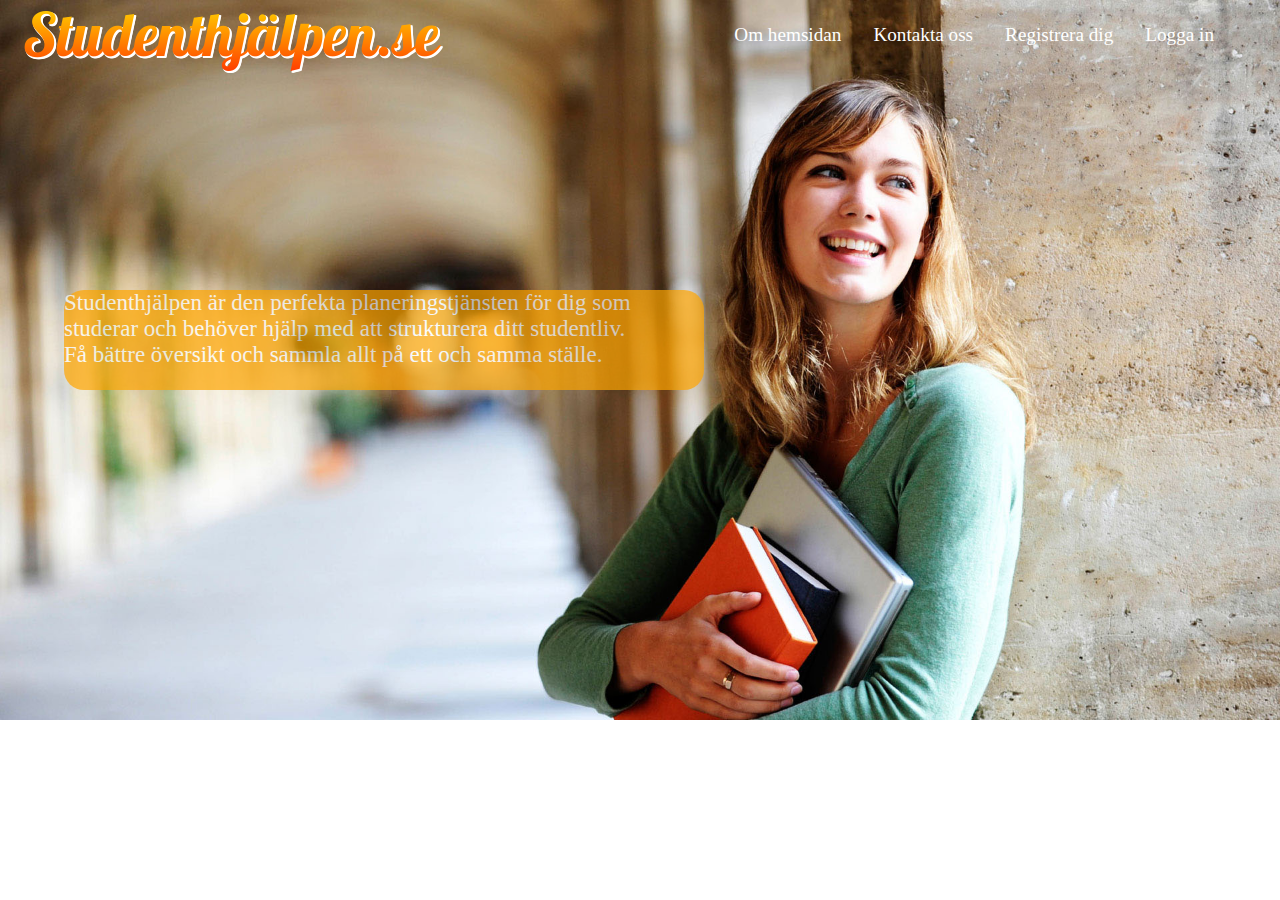
<file: index.html>
<!DOCTYPE html> 
<html>
 	<head> 
 		<title>Studenthjälpen</title>
 		<link rel="stylesheet" type="text/css" href="stylesheets/main.css">
 		<meta charset="UTF-8">
 	</head>
 	<body>
		 	<img src="Bilder/header2.png" alt="head">
		 	<div class= "meny">
				<li><a href="logreg/login.html">Logga in</a></li>
	  			<li><a href="logreg/registration.html">Registrera dig</a></li>
	  			<li><a href="ContactUs.html">Kontakta oss</a></li>
	  			<li><a href="AboutStudentHjälpen.html">Om hemsidan</a></li>
			</div>
			<div class= "parag">
				<p>Studenthjälpen är den perfekta planeringstjänsten för dig som studerar
					och behöver hjälp med att strukturera ditt studentliv. <br> Få bättre översikt 
					och sammla allt på ett och samma ställe.  
				</p>
			</div>
	</body>
</html>
</file>
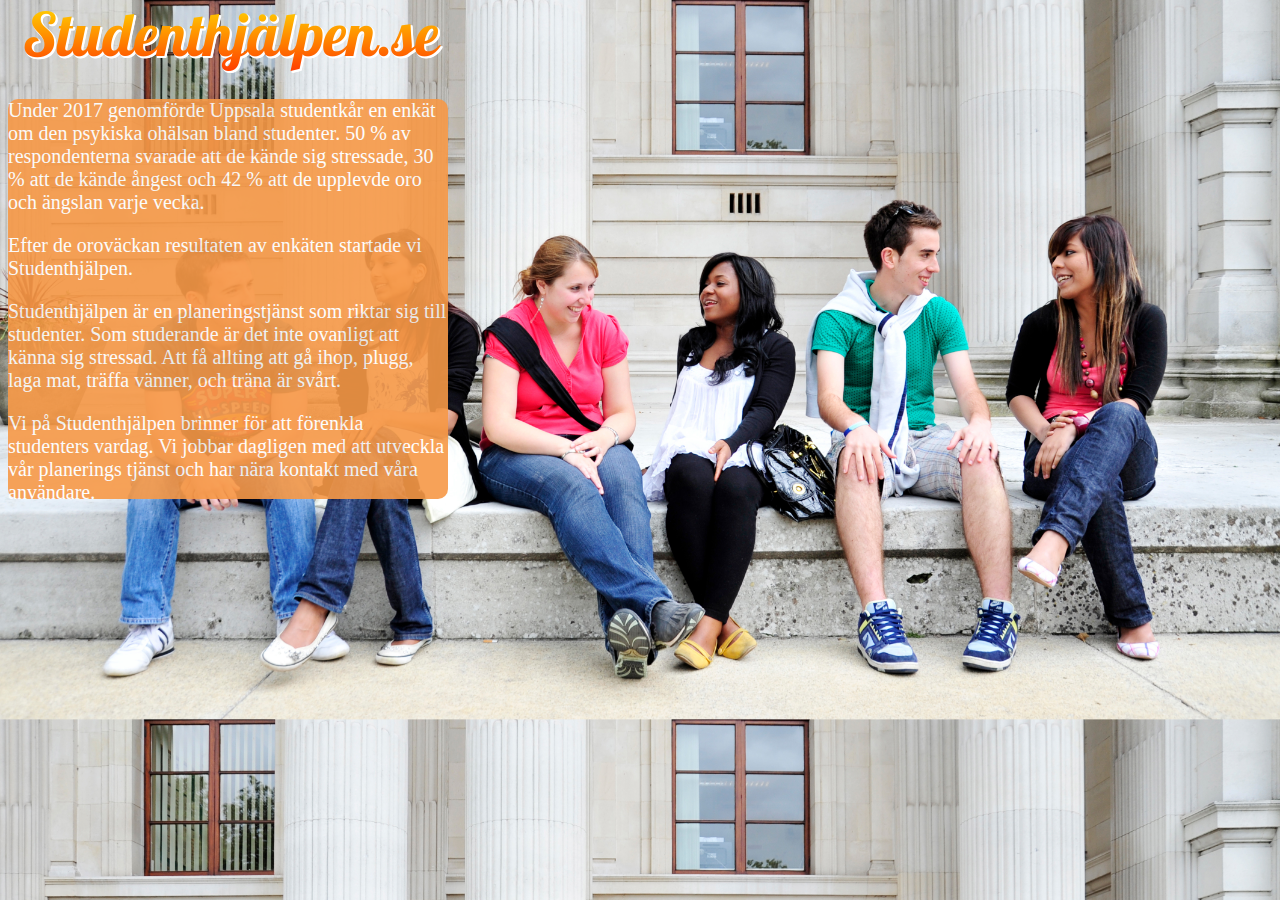
<file: AboutStudentHjälpen.html>
<!DOCTYPE html> 
<html>
	<head> 
 		<title>Om Studenthjälpen</title>
 		<link rel="stylesheet" type="text/css" href="stylesheets/main3.css">
 		<meta charset="UTF-8">
 	</head>
 	<body>
	 		<img src="Bilder/header2.png" alt="head">
	 		<div class="sidtext">
	 			<p> Under 2017 genomförde Uppsala studentkår en enkät om den psykiska ohälsan bland studenter. 
	 				50 % av respondenterna svarade att de kände sig stressade, 
	 				30 % att de kände ångest och 42 % att de upplevde oro och ängslan varje vecka.
	 			</p> 
	 			<p> 
	 				Efter de oroväckan resultaten av enkäten startade vi Studenthjälpen. 
	 			</p>
	 			<p>
	 				Studenthjälpen är en
	 				 planeringstjänst som riktar sig till studenter. Som studerande är det inte ovanligt att känna sig stressad. 
		 			Att få allting att gå ihop, plugg, laga mat, träffa vänner, och träna är svårt. 
		 		</p>
	 			<p> Vi på Studenthjälpen brinner för att förenkla studenters vardag. 
	 				Vi jobbar dagligen med att utveckla vår planerings tjänst och har
	 				nära kontakt med våra användare. 
	 			</p>
	 		</div>
	 	<div class= "a"> </div> 
 	</body>
</html>
</file>
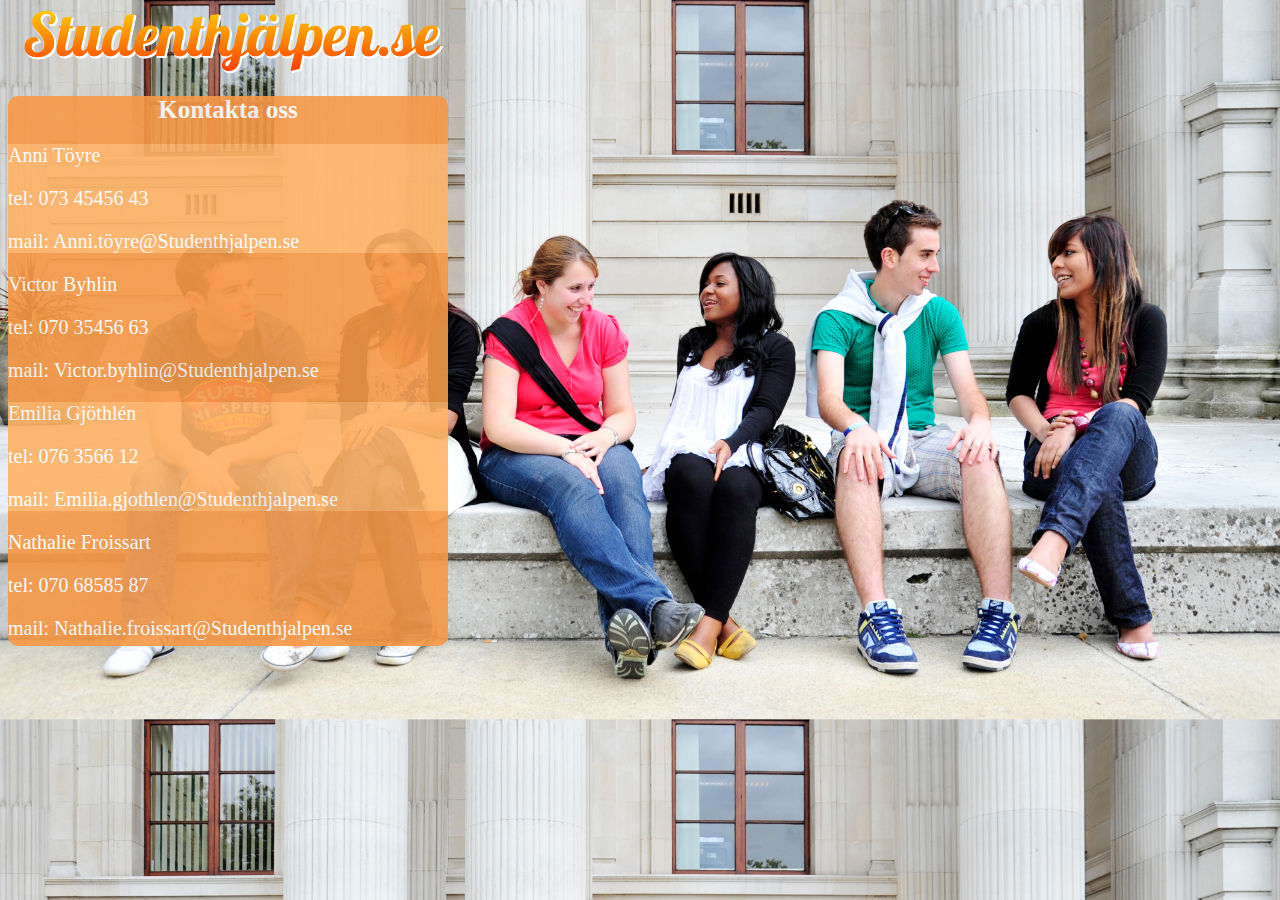
<file: ContactUs.html>
<!DOCTYPE html> 
<html>
	<head> 
 		<title>Om Studenthjälpen</title>
 		<link rel="stylesheet" type="text/css" href="stylesheets/main3.css">
 		<meta charset="UTF-8">
 	</head>
 	<body>
 		<img src="Bilder/header2.png" alt="head">
 		<div class="sidtext2">
 			<h1> Kontakta oss </h1>
 			<div class="orange">
	 			<p> Anni Töyre </p>
	 			<p> tel: 073 45456 43 </p> 
	 			<p> mail: Anni.töyre@Studenthjalpen.se</p>
	 		</div>
	 			<p> Victor Byhlin </p>
	 			<p> tel: 070 35456 63 </p> 
	 			<p> mail: Victor.byhlin@Studenthjalpen.se<p>
	 		<div class="orange">
	 			<p> Emilia Gjöthlén</p>
	 			<p> tel: 076 3566 12 </p> 
	 			<p> mail: Emilia.gjothlen@Studenthjalpen.se<p>	
	 		</div>
	 		<div class = "darkorange">
	 			<p> Nathalie Froissart</p>
	 			<p> tel: 070 68585 87 </p> 
	 			<p> mail: Nathalie.froissart@Studenthjalpen.se</p>
	 		</div>
 		</div>

 	</body>
 </html>
</file>
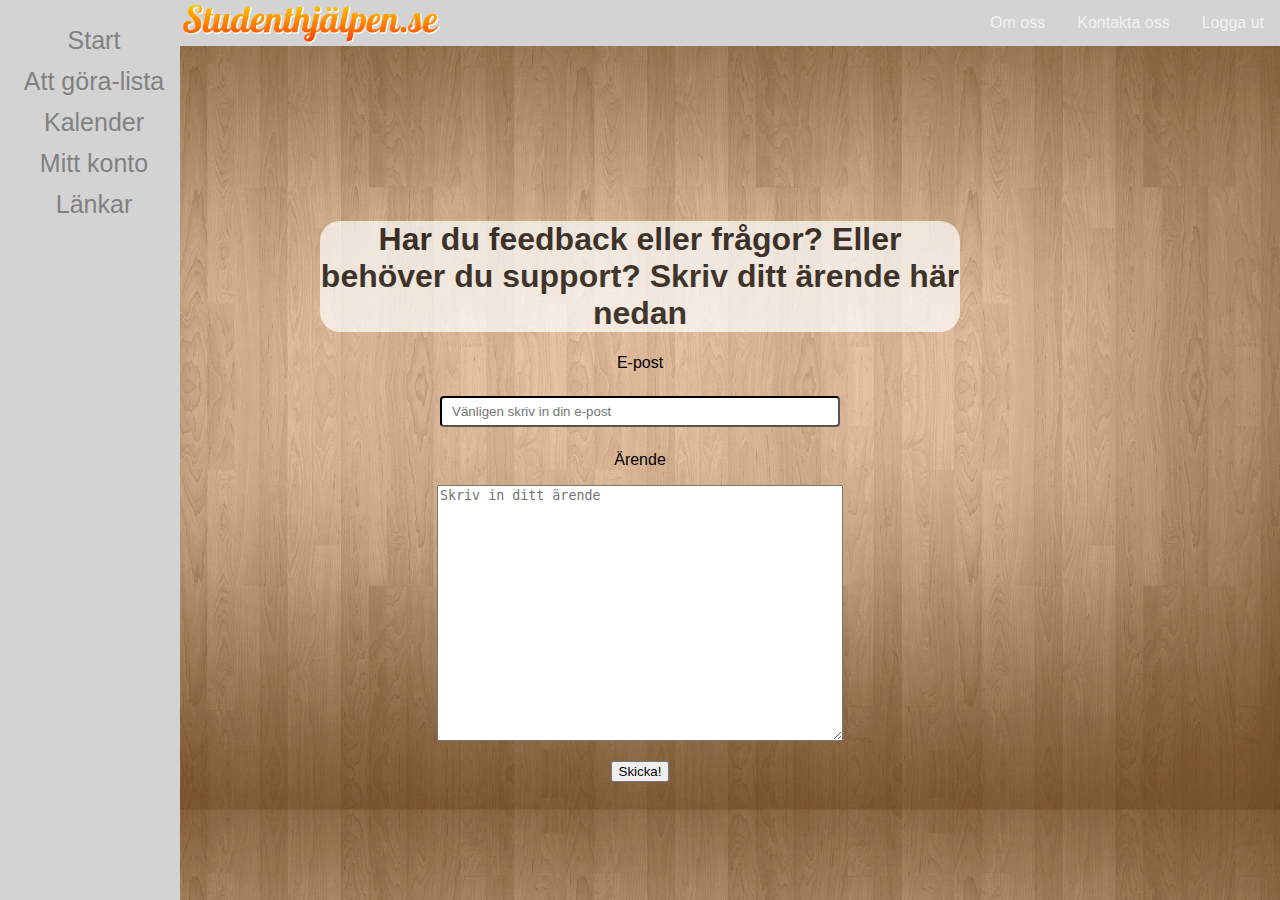
<file: logreg/kontaktaoss.html>
<!DOCTYPE html>
<html>
 <head> 
 	<link rel="stylesheet" href="logreg.css">
 	<meta charset="UTF-8">
 </head>
 <body>
 <title>Kontakta oss</title>
 <div class="navbar">
  <a href="#home">Logga ut</a>
  <a href="#news">Kontakta oss</a>
  <a href="#contact">Om oss</a>
  <a href="#img"> <img src="../Bilder/header2.png" alt="logpic" id="logo"></a>
	</div>
<div class="sidenav">
  <a href="#about">Start</a>
  <a href="#services">Att göra-lista</a>
  <a href="#clients">Kalender</a>
  <a href="#contact">Mitt konto</a>
  <a href="#contact">Länkar</a>
</div>
    <form class="kontaktaOssForm" method="POST" action="kontaktaoss.html">
        <h1>Har du feedback eller frågor? Eller behöver du support? Skriv ditt ärende här nedan</h1>
        <p><label for="mail">E-post</label></p>
        <input type="text" placeholder="Vänligen skriv in din e-post" id="kontaktaOssEpost">  
        <p><label for="arende">Ärende</label></p>
        <textarea placeholder="Skriv in ditt ärende" name="kontaktaossTxt"></textarea>  
        <p><input type="button" value="Skicka!" id="kontaktaOssBtn"></p>
    </form>

		<script src="https://code.jquery.com/jquery-3.3.1.min.js"></script>
		<script src="logreg.js"></script>
 </body>
</html>
</file>
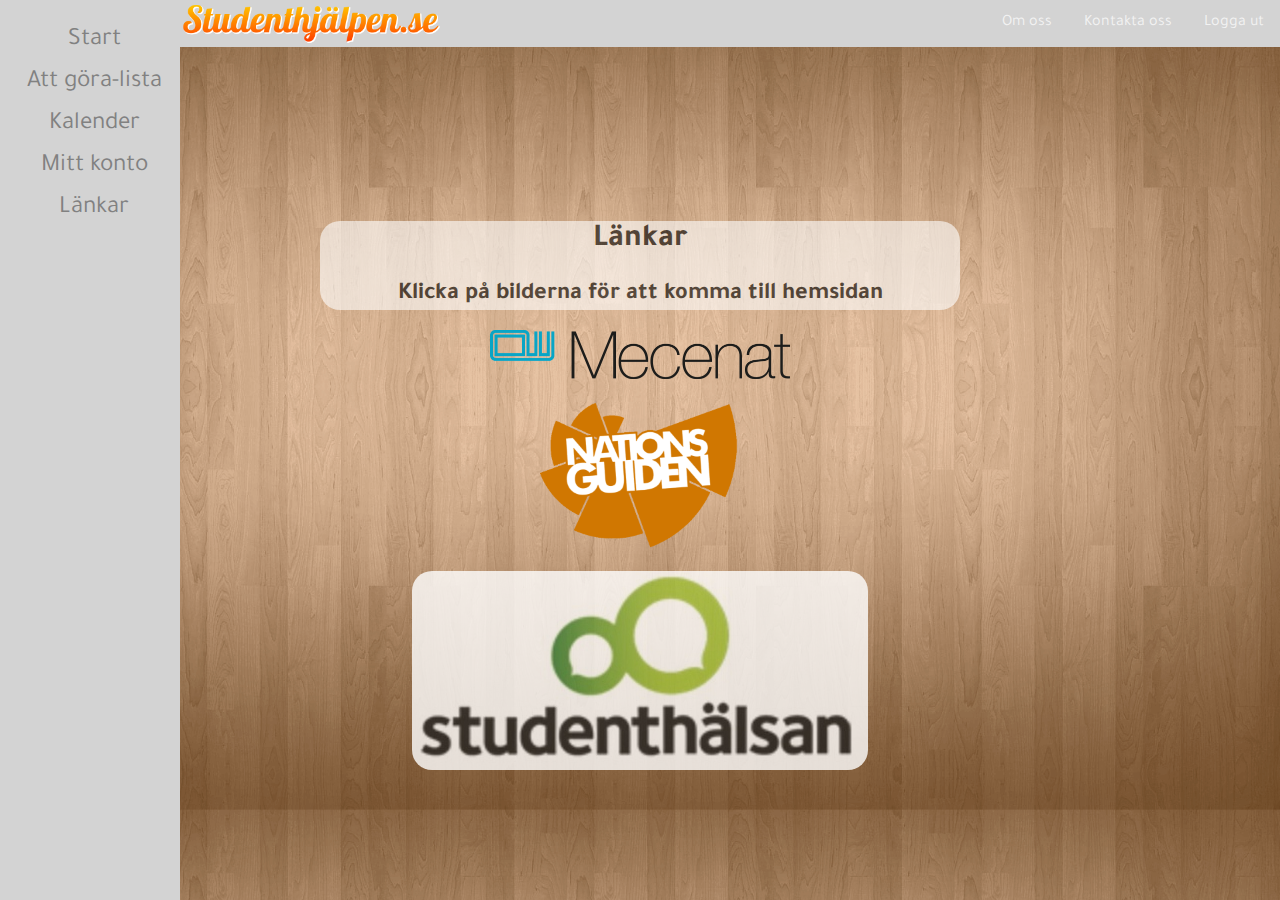
<file: logreg/links.html>
<!DOCTYPE html>
<html>
 <head> 
  <link href="https://fonts.googleapis.com/css?family=Tajawal" rel="stylesheet">
 	<link rel="stylesheet" href="logreg.css">
 	<meta charset="UTF-8">
 </head>
 <body>
 <title>Länkar</title>
 <div class="navbar">
  <a href="#home">Logga ut</a>
  <a href="#news">Kontakta oss</a>
  <a href="#contact">Om oss</a>
  <a href="#img"> <img src="../Bilder/header2.png" alt="logpic" id="logo"></a>
	</div>
<div class="sidenav">
  <a href="#about">Start</a>
  <a href="#services">Att göra-lista</a>
  <a href="#clients">Kalender</a>
  <a href="#contact">Mitt konto</a>
  <a href="#contact">Länkar</a>
</div>
<div class="links">
  <div id="linkhead"><h1>Länkar</h1>
  <h2>Klicka på bilderna för att komma till hemsidan</h2>
  </div>
  <p><a href="https://mecenat.com/se/"> <img src="../Bilder/mecenat.png" alt="logpic" id="mecenat"></a></p>
  <p><a href="https://uppsalastudent.com/nationsguiden"> <img src="../Bilder/nationsguiden.png" alt="logpic" id="nationsguiden"></a></p>
  <p><a href="http://uu.se/student/stod-och-service/studenthalsan/"> <img src="../Bilder/studenthalsan.png" alt="logpic" id="studenthalsan"></a></p>
</div>
  


		<script src="https://code.jquery.com/jquery-3.3.1.min.js"></script>
		<script src="logreg.js"></script>
 </body>
</html>
</file>
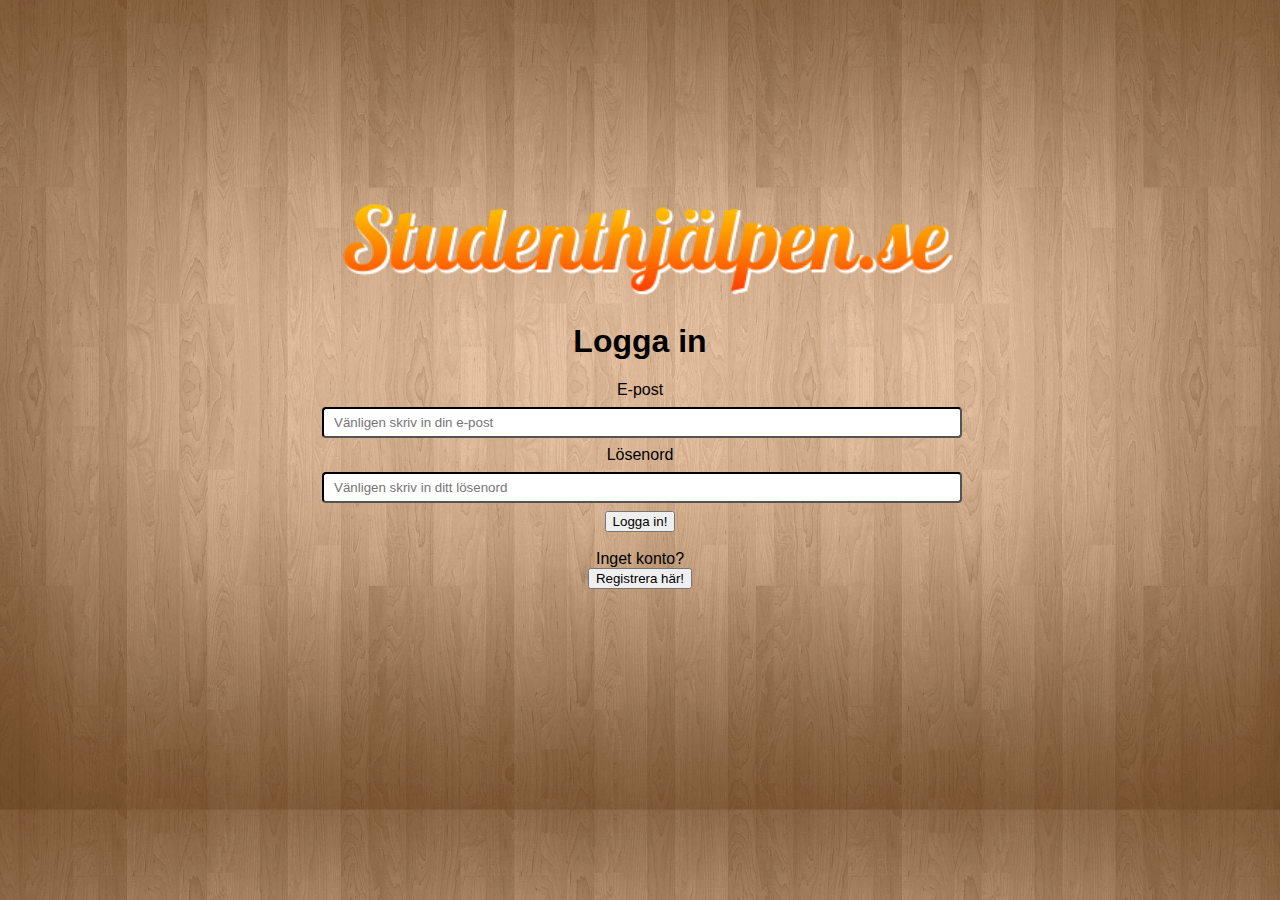
<file: logreg/login.html>
<!DOCTYPE html>
<html>
 <head> 
 	<title>Logga in</title>
 	<link rel="stylesheet" href="logreg.css">
 	<meta charset="UTF-8">
 </head>
 <body>
		<img src="../Bilder/header2.png" alt="logpic" id="logo">
		<h1>Logga in</h1>
		<form name="loginForm" method="POST" action="loginprocess.php" onsubmit="return validatelogin()">
			<label for="mail">E-post</label>
				<input type="text" placeholder="Vänligen skriv in din e-post" name="mail">	
			<label for="pass">Lösenord</label>
				<input type="password" placeholder="Vänligen skriv in ditt lösenord" name="pass">	
				<input type="submit" value="Logga in!" id="loggainBtn">
		</form>
		<form name="noaccount" method="POST" action="registration.html">
			<br><label for="noAcc">Inget konto?</label>
				<br><input type="submit" value="Registrera här!" id="newUserBtn">
		</form>
		<script src="logreg.js" type="text/javascript"></script>
 </body>
</html>
</file>
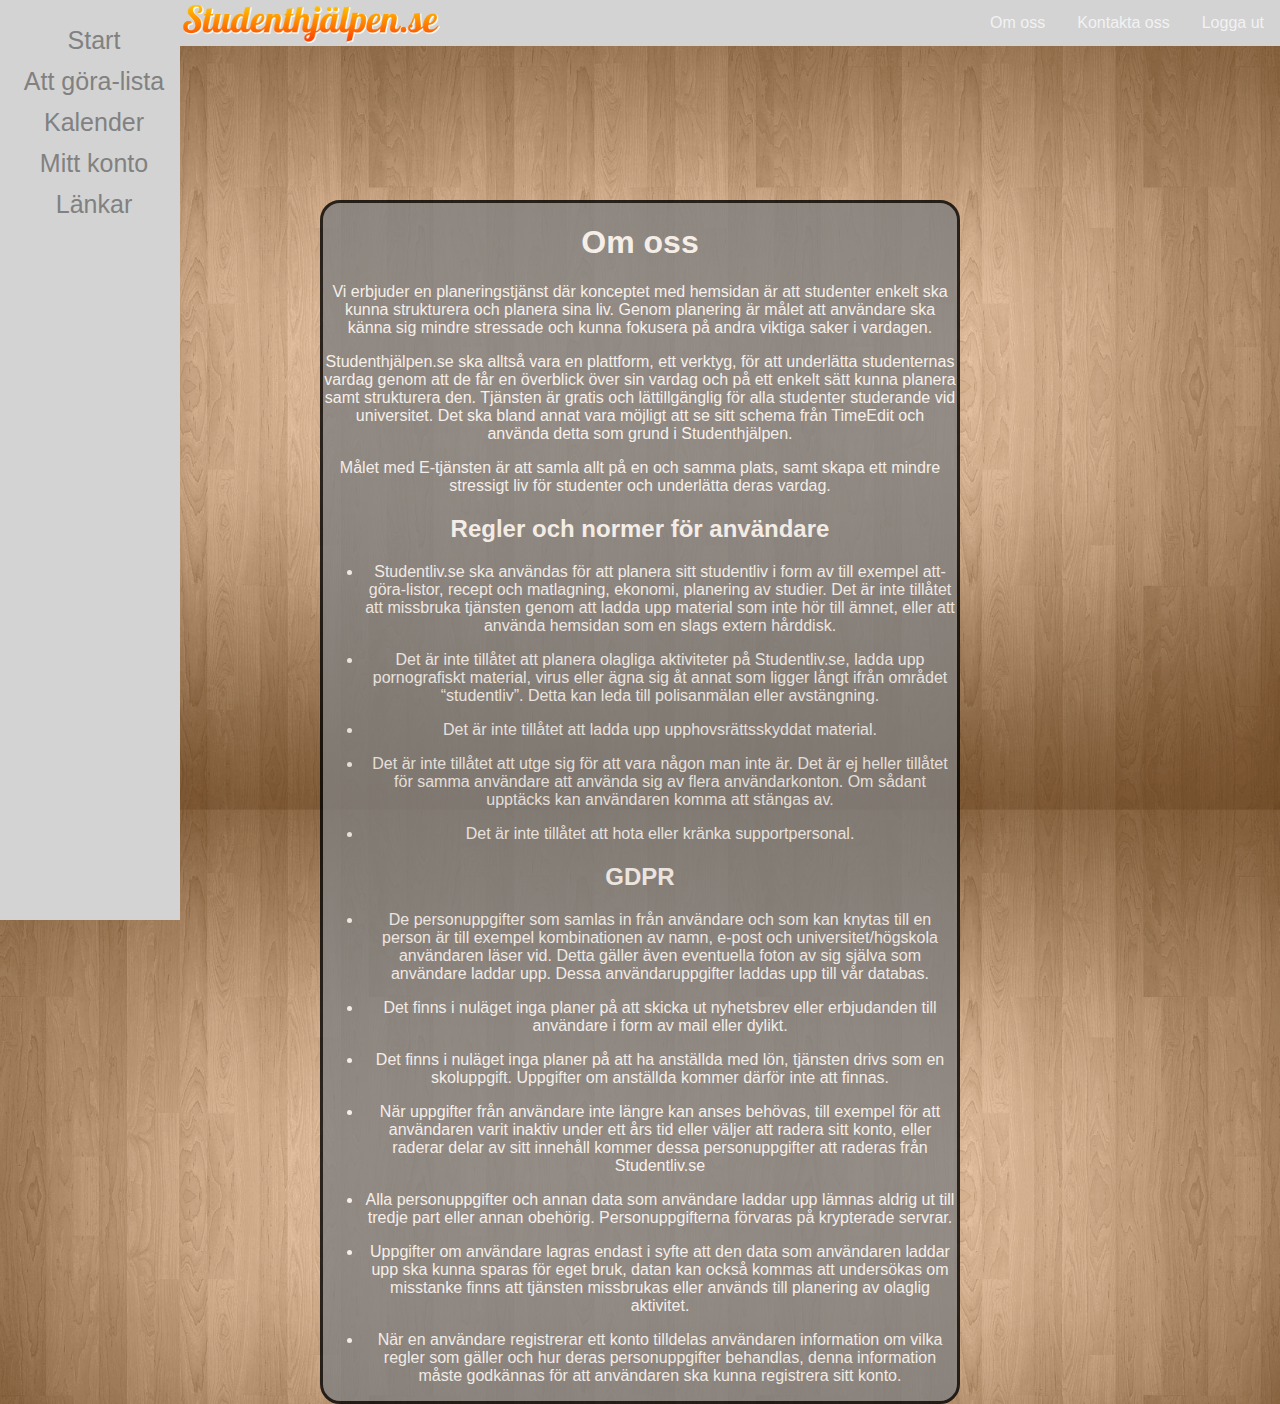
<file: logreg/omoss.html>
<!DOCTYPE html>
<html>
 <head> 
 	<link rel="stylesheet" href="logreg.css">
 	<meta charset="UTF-8">
 </head>
 <body>
 <title>Om oss</title>
 <div class="navbar">
  <a href="#home">Logga ut</a>
  <a href="#news">Kontakta oss</a>
  <a href="#contact">Om oss</a>
  <a href="#img"> <img src="../Bilder/header2.png" alt="logpic" id="logo"></a>
	</div>
<div class="sidenav">
  <a href="#about">Start</a>
  <a href="#services">Att göra-lista</a>
  <a href="#clients">Kalender</a>
  <a href="#contact">Mitt konto</a>
  <a href="#contact">Länkar</a>
</div>
<div class="omOssTxt">
<h1>Om oss</h1>
<p>Vi erbjuder en planeringstjänst där konceptet med hemsidan är att studenter enkelt ska kunna strukturera och planera sina liv. Genom planering är målet att användare ska känna sig mindre stressade och kunna fokusera på andra viktiga saker i vardagen. </p>

<p>Studenthjälpen.se ska alltså vara en plattform, ett verktyg, för att underlätta studenternas vardag genom att de får en överblick över sin vardag och på ett enkelt sätt kunna planera samt strukturera den. Tjänsten är gratis och lättillgänglig för alla studenter studerande vid universitet. Det ska bland annat vara möjligt att se sitt schema från TimeEdit och använda detta som grund i Studenthjälpen.</p>

<p>Målet med E-tjänsten är att samla allt på en och samma plats, samt skapa ett mindre stressigt liv för studenter och underlätta deras vardag.<p/> 

<h2>Regler och normer för användare</h2>
<p>
  <ul>
   <p><li>Studentliv.se ska användas för att planera sitt studentliv i form av till exempel att-göra-listor, recept och matlagning, ekonomi, planering av studier. Det är inte tillåtet att missbruka tjänsten genom att ladda upp material som inte hör till ämnet, eller att använda hemsidan som en slags extern hårddisk.
   </li></p>
   <p><li> 
    Det är inte tillåtet att planera olagliga aktiviteter på Studentliv.se, ladda upp pornografiskt material, virus eller ägna sig åt annat som ligger långt ifrån området “studentliv”. Detta kan leda till polisanmälan eller avstängning. 
    </li></p>
    <p><li>
    Det är inte tillåtet att ladda upp upphovsrättsskyddat material.
   </li></p>
   <p><li>
   Det är inte tillåtet att utge sig för att vara någon man inte är. Det är ej heller tillåtet för samma användare att använda sig av flera användarkonton. Om  sådant upptäcks kan användaren komma att stängas av. 
   </li></p>
   <p><li>
   Det är inte tillåtet att hota eller kränka supportpersonal.
   </li></p>
  </ul> 
</p>

<h2>GDPR</h2>
<p>
  <ul>
    <p><li>De personuppgifter som samlas in från användare och som kan knytas till en person är till exempel kombinationen av namn, e-post och universitet/högskola användaren läser vid. Detta gäller även eventuella foton av sig själva som användare laddar upp. Dessa användaruppgifter laddas upp till vår databas.</li></p>
    <p><li>Det finns i nuläget inga planer på att skicka ut nyhetsbrev eller erbjudanden till användare i form av mail eller dylikt.
    </li></p>
    <li><p>Det finns i nuläget inga planer på att ha anställda med lön, tjänsten drivs som en skoluppgift. Uppgifter om anställda kommer därför inte att finnas.</li></p>
    <p><li>När uppgifter från användare inte längre kan anses behövas, till exempel för att användaren varit inaktiv under ett års tid eller väljer att radera sitt konto, eller raderar delar av sitt innehåll kommer dessa personuppgifter att raderas från Studentliv.se</li></p>
    <p><li>Alla personuppgifter och annan data som användare laddar upp lämnas aldrig ut till tredje part eller annan obehörig. Personuppgifterna förvaras på krypterade servrar. 
    </li></p>
    <li><p>Uppgifter om användare lagras endast i syfte att den data som användaren laddar upp ska kunna sparas för eget bruk,  datan kan också kommas att undersökas om misstanke finns att tjänsten missbrukas eller används till planering av olaglig aktivitet. 
    </li></p>
    <li><p>När en användare registrerar ett konto tilldelas användaren information om vilka regler som gäller och hur deras personuppgifter behandlas, denna information måste godkännas för att användaren ska kunna registrera sitt konto.</li></p>
  </ul>
</p>


</div>
		<script src="https://code.jquery.com/jquery-3.3.1.min.js"></script>
		<script src="logreg.js"></script>
 </body>
</html>
</file>
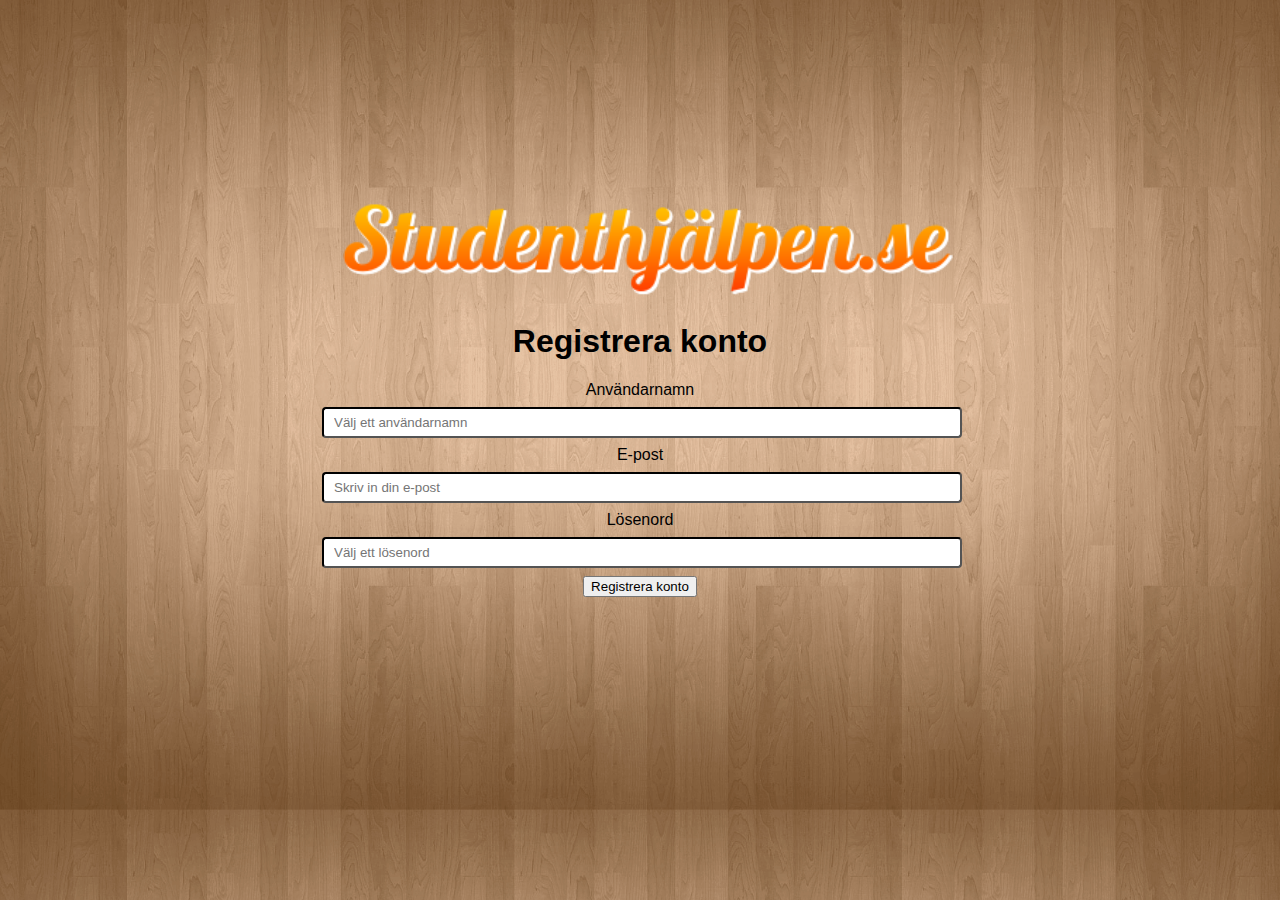
<file: logreg/registration.html>
<!DOCTYPE html>
<html>
 <head> 
 	<title>Registrera konto</title>
 	<link rel="stylesheet" href="logreg.css">

 	<meta charset="UTF-8">
 </head>
 <body>
		<img src="../Bilder/header2.png" alt="logopic" id="logo">
		<h1>Registrera konto</h1>
			<form name="regForm" method="POST" action="registerprocess.php">
				<label for="name">Användarnamn</label>
					<input type="text" placeholder="Välj ett användarnamn" name="alias">
				<label for="mail">E-post</label>
					<input type="text" placeholder="Skriv in din e-post" name="mail">	
				<label for="pass">Lösenord</label>
					<input type="password" placeholder="Välj ett lösenord" name="pass">	
					<input type="submit" value="Registrera konto" id="registreraBtn">
			</form>
		<script src="logreg.js" type="text/javascript"> </script>
 </body>
</html>
</file>
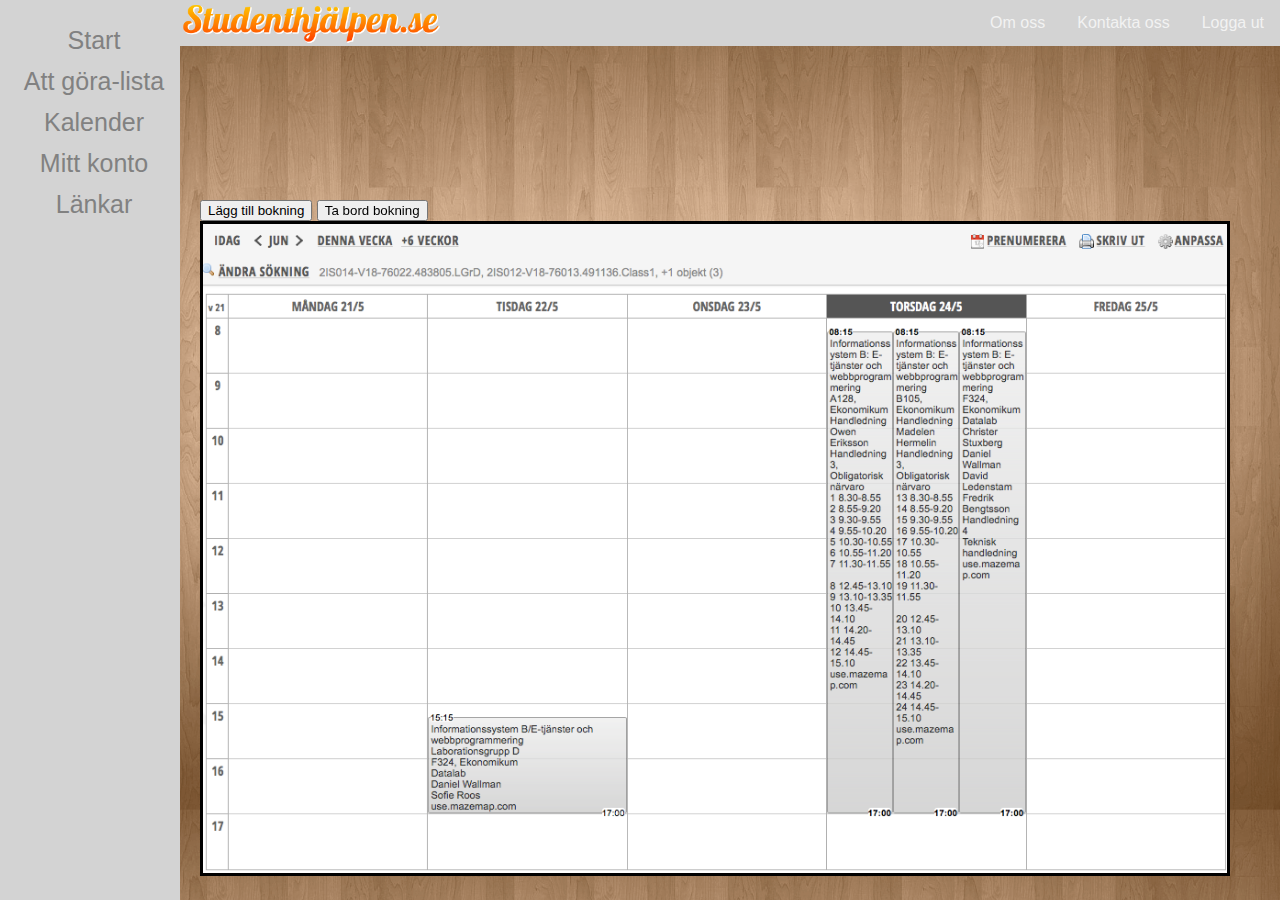
<file: logreg/schema.html>
<!DOCTYPE html>
<html>
 <head> 
 	<link rel="stylesheet" href="logreg.css">
 	<meta charset="UTF-8">
 </head>
 <body>
 <title>Schema</title>
 <div class="navbar">
  <a href="#home">Logga ut</a>
  <a href="#news">Kontakta oss</a>
  <a href="#contact">Om oss</a>
  <a href="#img"> <img src="../Bilder/header2.png" alt="logpic" id="logo"></a>
	</div>
<div class="sidenav">
  <a href="#about">Start</a>
  <a href="#services">Att göra-lista</a>
  <a href="#clients">Kalender</a>
  <a href="#contact">Mitt konto</a>
  <a href="#contact">Länkar</a>
</div>
  <div class="schemaBtns">
  <input type="button" value="Lägg till bokning" id="bokning_Btn">
  <input type="button" value="Ta bord bokning" id="bokning_Del_Btn">
<div>
	<img src="../Bilder/schema.png" alt="schema" id="schema"></a>

		<script src="https://code.jquery.com/jquery-3.3.1.min.js"></script>
		<script src="logreg.js"></script>
 </body>
</html>
</file>
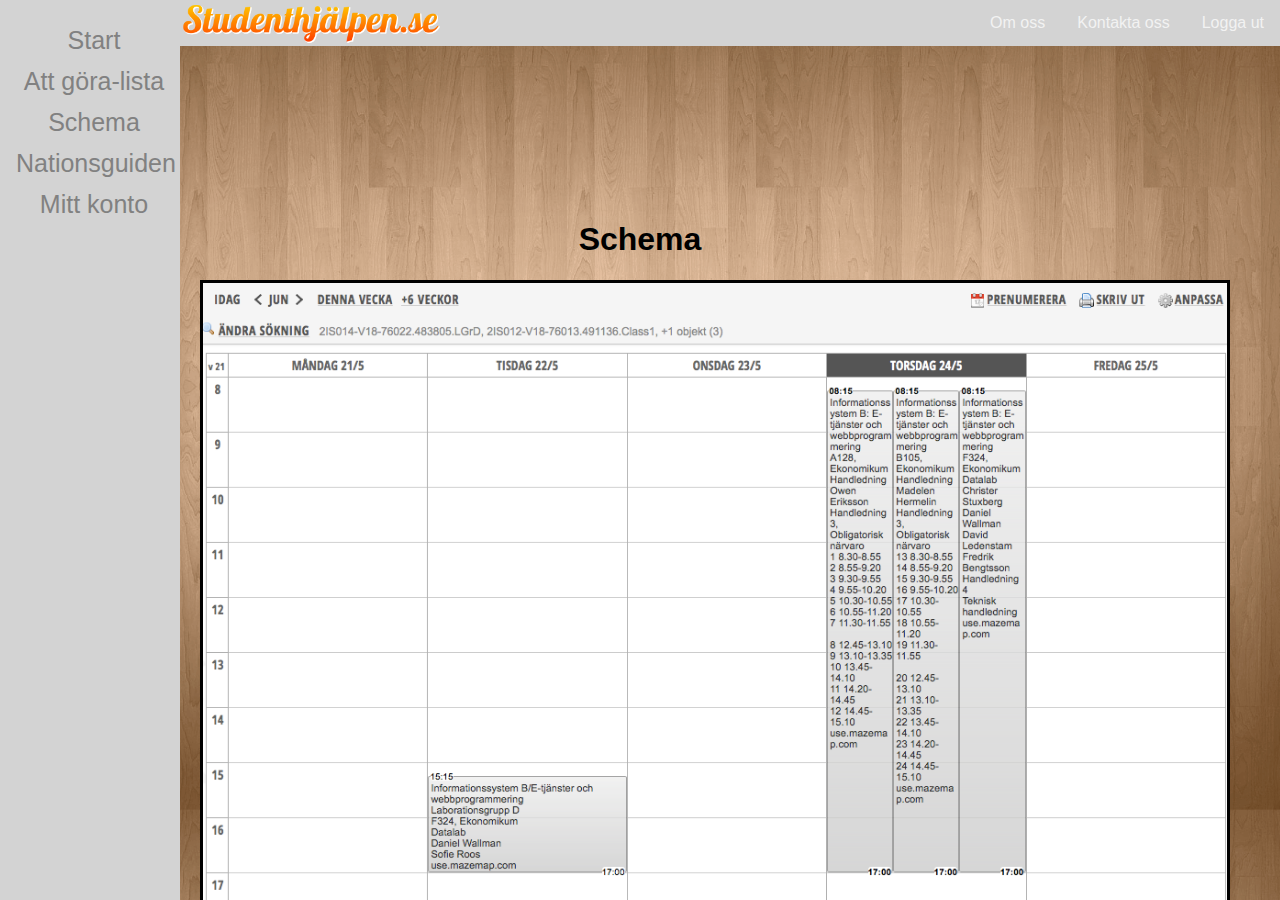
<file: logreg/test2.html>
<!DOCTYPE html>
<html>
 <head> 
 	<link rel="stylesheet" href="logreg.css">
 	<meta charset="UTF-8">
 </head>
 <body>
 <title>Logga in</title>
 <div class="navbar">
  <a href="#home">Logga ut</a>
  <a href="#news">Kontakta oss</a>
  <a href="#contact">Om oss</a>
  <a href="#img"> <img src="../Bilder/header2.png" alt="logpic" id="logo"></a>
	</div>
<div class="sidenav">
  <a href="#about">Start</a>
  <a href="#services">Att göra-lista</a>
  <a href="#clients">Schema</a>
  <a href="#contact">Nationsguiden</a>
  <a href="#contact">Mitt konto</a>
</div>
	<div id="schemaHead"><h1>Schema</h1></div>
	<img src="../Bilder/schema.png" alt="schema" id="schema"></a>

		<script src="https://code.jquery.com/jquery-3.3.1.min.js"></script>
		<script src="logreg.js"></script>
 </body>
</html>
</file>
<file: stylesheets/main.css>
body
{
    background-image: url(../Bilder/female-student.jpg);
    background-size: 100% auto;
    background-repeat: no-repeat;
}

div
{
	color: white;
	list-style-type: none;
    overflow: hidden;
    background-color: transparent;
}
.parag p
{
    background: orange;
    opacity: 0.7;
    border-radius: 20px;
    position: absolute;
    width: 50%;
    height: 100px;
    left: 30%;
    top: 60%;
    margin-left: -25%;
    margin-top: -250px; 
}


p
{
    color: white;
    font-size: 23px;
    position: absolute;
    width: 50%;
    height: 200px;
    left: 30%;
    top: 60%;
    margin-left: -25%;
    margin-top: -250px; 
}

li 
{
    float: right;
}

li a 
{
    display: block;
    color: white;
    text-align: center;
    padding: 14px 16px;
    text-decoration: none;
}

li a:hover 
{
    text-decoration: underline;
}

h1
{
	font-size: 100%;
}

.meny
{
	text-align: right;
	font-size: 120%;
	position: absolute;
    top: 10px;
    right: 50px;
}
</file>
<file: stylesheets/main3.css>
body
{
    background-image: url(../Bilder/students.jpeg);
    background-repeat: repeat;
    background-size: 100% auto;
}
h1
{
	font-size: 25px;
	text-align: center;
}
.orange
{
	background-color: #ffb366;
}

p
{
	color: white;
}
.sidtext
{
	background: #f79947;
    opacity: 0.9;
    color: white;
	font-size: 20px;
   	height:400px;
	width: 440px;
	border-radius: 10px;
}
.sidtext2
{
	background: #f79947;
    opacity: 0.9;
    color: white;
	font-size: 20px;
   	height:550px;
	width: 440px;
	border-radius: 10px;
}
</file>
<file: logreg/logreg.css>
/* css:en styr alla sidor då man är inloggad */

/* topp-menyn då man är inloggad. */
.navbar {
    overflow: hidden;
    background-color: #D3D3D3;
    position: fixed; 
    top: 0; /* Placerar menyn högst upp */
    width: 100%; 
    left: 0px;
    z-index: 2; /* Gör så att menyn aldrig täcks över */
}

/* Länkar i menyn */
.navbar a {
    float: right;
    display: block;
    color: #f2f2f2;
    text-align: center;
    padding: 14px 16px;
    text-decoration: none;
}

/* Ändrar utseende på länkarna då man håller musen över */
.navbar a:hover {
    background: #ddd;
    color: black;
}
/* inställningar för loggan i topp-menyn */
.navbar #logo{
    position: fixed; 
    top: 3px; 
     width:270px;
     left:173px;
}

/* Sid-menyn då man är inloggad */
.sidenav {
    height: 100%; 
    width: 180px; 
    position: fixed; /* Gör så att menyn stannar på sin plats då man scrollar */ 
    top: 0; 
    left: 0;
    background-color: #D3D3D3; 
    overflow-x: hidden; /* Disable horizontal scroll */
    padding-top: 20px;
    z-index:3;
}

/* Länkar på sidmenyn */
.sidenav a {
    padding: 6px 8px 6px 16px;
    text-decoration: none;
    font-size: 25px;
    color: #818181;
    display: block;
}

/* Ändrar färg på sidmenyn då man håller musen över länkarna */
.sidenav a:hover {
    color: #f1f1f1;
}


.main {
    margin-left: 160px; 
    padding: 0px 10px;
}

/* On smaller screens, where height is less than 450px, change the style of the sidebar (less padding and a smaller font size) */
@media screen and (max-height: 450px) {
    .sidenav {padding-top: 15px;}
    .sidenav a {font-size: 18px;}
}

body{
background-image: url(../Bilder/b.png);
background-size: 1300px;
background-color: white;
font-family: 'Tajawal', sans-serif;
color: black;
background-repeat: repeat;
text-align: center;
position: absolute;
width: 50%;
height: 200 px;
left: 50%;
top: 50%;
margin-left: -25%;
margin-top: -250px;	
}


input[type=text], input[type=password] {
    width: 100%;
    padding: 6px 10px;
    margin: 8px 2px;
    box-sizing: border-box;
	border-color: black;
	border-radius: 4px;
	}
	

#logo {
width: 100%;
}

input[type=submit] {
    cursor: pointer;
}

.heading{
	width: 100%;
	margin: 30px auto;
	text-align: center;
	color: white;
	background: green;
	border:2px solid black;
	border-radius: 20px;
    opacity: 0.8;
}
.tdListForm{
width: 95%;
margin: 30px auto;
border-radius: 5px;
padding: 10px;
background: green;
border: 1px solid black;
opacity:0.8;
}

.tdListForm p {
color: red;
margin: 0px;

}

.searchtdListForm{
width: 55%;
height: 35%;
margin: 30px auto;
border-radius: 5px;
padding: 10px;
background: blue;
border: 1px solid black;
opacity:0.8;
}

.searchtdListForm button {
    height: 25px;
    background: white;
    color: blue;
    border: 2px solid black;
    border-radius: 5px;
    padding: 5px 20px;
    opacity:0.8;
}

.kategorier {
    color: white;
}

.task_input {
	width: 73%;
	height: 30px;
	padding: 10px;
	border: 2px solid black;
}

.add_btn {
	height: 39px;
	background: white;
	color: green;
	border: 2px solid black;
	border-radius: 5px;
	padding: 5px 20px;
    opacity:0.8;
}

.listTree{	width: 100%;
	margin: 30px auto;
	border-collapse: collapse;
}

.listTree tr{
	border-bottom: 1px solid black;
    background: white;
    opacity: 0.8;
	
}

.listTree tr #kal{
    font-size: 12px;

}

.listTree tr .addKalender a{
color: white;
background: blue;
padding: 1px 6px;
border-radius: 3px;
text-decoration: none;    

}

.listTree th{
	font-size: 19px;
	color: black;
}

.listTree th, td{
	border: 1px solid black;
	height: 30px;
	padding: 2px;
}

.listTree tr:hover {
	background: green;
}

.task {
	text-align: left;
}

.delete{
	text-align: center;
}
.delete a{
color: white;
background: green;
padding: 1px 6px;
border-radius: 3px;
text-decoration: none;
}

#schema{
    width: 80%;
    position: fixed;
    left: 200px;
    border: 3px solid black;

}

.schemaBtns {

    position: fixed;
    left: 200px;
}

.omOssTxt  {
    color: white;
    background-color: grey;
    border-radius: 20px;
    border: 3px solid black;
    opacity:0.8;
    
}

.kontaktaOssForm h1{
    background-color:white;
    border-radius: 20px;
    opacity: 0.7;
}

.kontaktaOssForm #kontaktaOssEpost {
    width: 400px;
}

.kontaktaOssForm textarea{
    width: 400px;
    height: 250px;
}

.links #linkhead{
    background-color: white;
    border-radius: 20px;
    opacity:0.6;
}

.links #mecenat {
  width: 300px;
}

.links #nationsguiden{
    width: 200px;
}

.links #studenthalsan{
    border-radius: 20px;
    opacity: 0.8;
}

.toDoToday {
    text-align: left;
    opacity:0.7;
    border-radius: 20px;
    background-color: green;
    width: 80%;
}

#dagensNation {
    border-radius: 20px;
    opacity:0.9;
}

.Userlist
{
    background: orange;
    opacity: 0.7;
    border-collapse: collapse;
    width: 100%;
    height: 200px;
    border: 1px solid black;
    position: center;

}

.Textuserlist
{
    font-size: 30;
    font-family: courier new;
    color: white;
}
.UserlistBtn 
{
    background-color: red;
    opacity: 0.7;
    border: none;
    color: black;
    padding: 15px 32px;
    text-align: center;
    text-decoration: none;
    display: inline-block;
    font-size: 16px;
}
.trlist 
{
    font-family: courier new;
    font-size: 20px;
    height: 50px;
    width: 100%;

}
.hello
{
    text-align: left;
    font-size: 30px;
    font-family: "Times New Roman", Times, serif;
}

.bildanv
{
    height: 10px;
    max-width: 50px;
}

.delanv
{
    background-color: orange;
    opacity: 0.7;
    border: none;
    color: black;
    padding: 10px 25px;
    text-align: center;
    text-decoration: none;
    display: inline-block;
    font-size: 16px;
}

.changeBtn 
{
    background-color: green;
    opacity: 0.7;
    border: none;
    color: black;
    padding: 15px 32px;
    text-align: center;
    text-decoration: none;
    display: inline-block;
    font-size: 16px;
}
</file>
